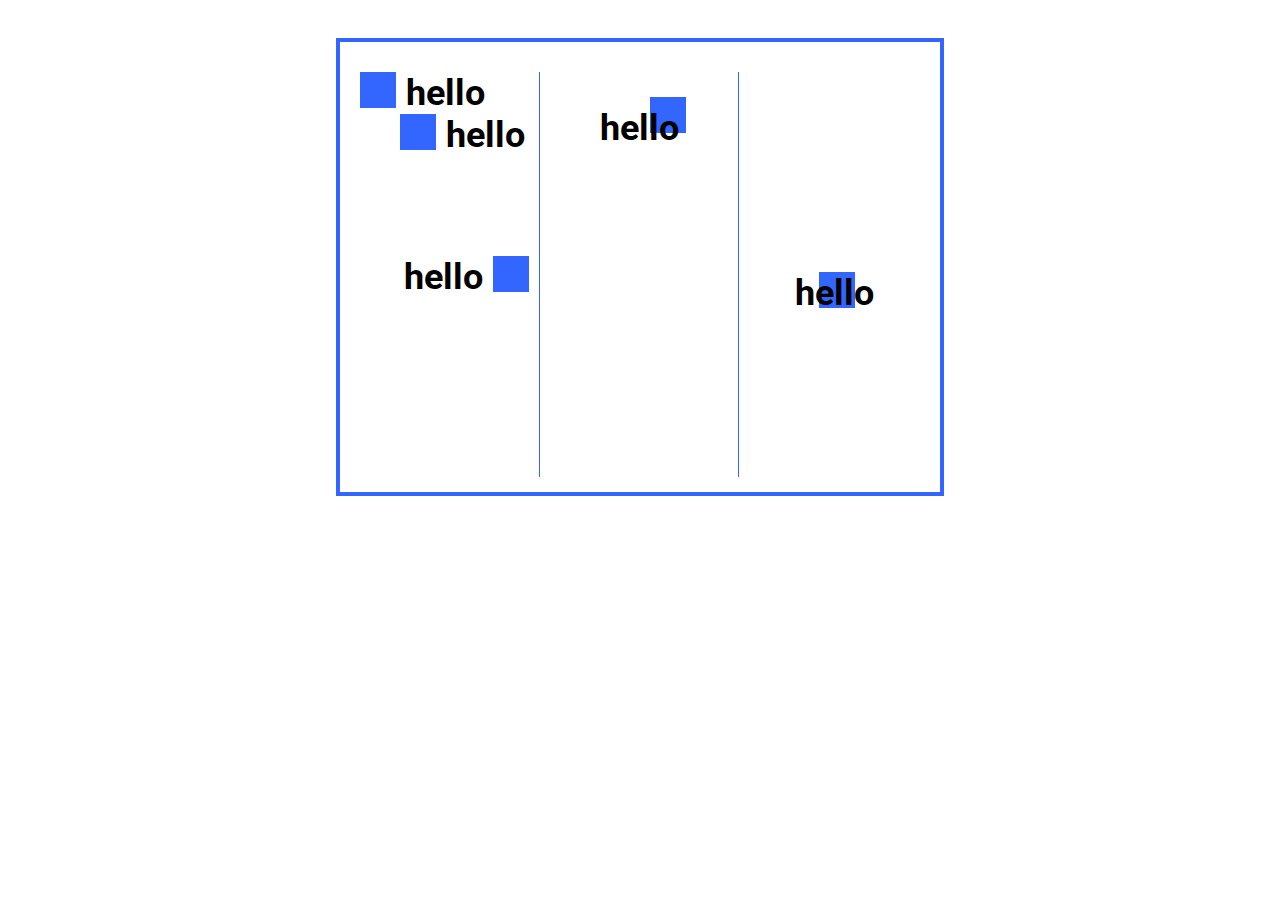
<file: index.html>
<!DOCTYPE html>
<html lang="en">
<head>
	<meta charset="UTF-8">
	<title>Document</title>
	<link href="https://fonts.googleapis.com/css?family=Roboto" rel="stylesheet">
	<link rel="stylesheet" href="style.css">
</head>
<body>
	<div class="wrapper">
		<div class="col">
			<div class="row-1">
				<div class="sq"></div>
				<span>hello</span>
				<div class="clearfix"></div>
			</div>
			<div class="row-2">
				<div class="sq"></div>
				<span>hello</span>
				<div class="clearfix"></div>
			</div>
			<div class="row-3">
				<div class="sq"></div>
				<span>hello</span>
				<div class="clearfix"></div>
			</div>
		</div>
		<div class="col border">
			<div class="row-4">
				<div class="sq"></div>
				<span>hello</span>
				<div class="clearfix"></div>
			</div>
			
		</div>

		<div class="col">
			<div class="row-5">
				<div class="sq"></div>
				<span>hello</span>
				<div class="clearfix"></div>
			</div>
			
		
		</div>
		<div class="clearfix"></div>

	</div>

</body>
</html>
</file>
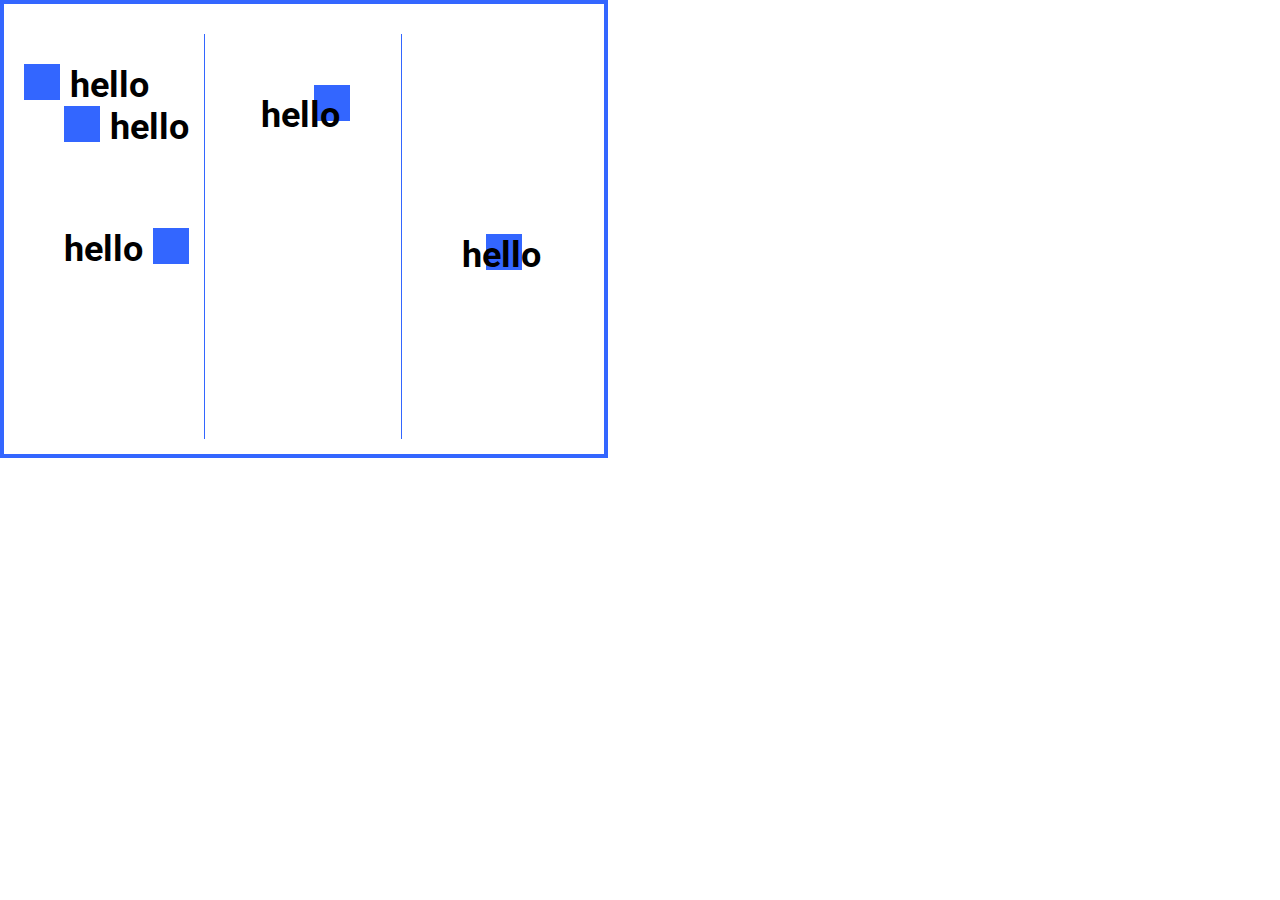
<file: index2.html>
<!DOCTYPE html>
<html lang="en">
<head>
	<meta charset="UTF-8">
	<title>Document</title>
	<link href="https://fonts.googleapis.com/css?family=Roboto" rel="stylesheet">
	<link rel="stylesheet" href="style2.css">
</head>
<body>
	<div class="wrapper">
		<div class="col">
			<div class="row-1">
				<div class="sq"></div>
				<span>hello</span>
				<div class="clearfix"></div>
			</div>
			<div class="row-2">
				<div class="sq"></div>
				<span>hello</span>
				<div class="clearfix"></div>
			</div>
			<div class="row-3">
			<span>hello</span>
				<div class="sq"></div>
				
				<div class="clearfix"></div>
			</div>
		</div>
		<div class="col border">
			<div class="row-4">
				<div class="sq"></div>
				<span>hello</span>
				<div class="clearfix"></div>
			</div>
			
		</div>

		<div class="col">
			<div class="row-5">
				<div class="sq"></div>
				<span>hello</span>
				<div class="clearfix"></div>
			</div>
			
		
		</div>
		<div class="clearfix"></div>

	</div>

</body>
</html>
</file>
<file: style.css>
*{
	margin: 0;
	padding: 0;
	font-family: 'Roboto', sans-serif;
}
.wrapper {
	height: 450px;
	width: 600px;
	border: 4px solid #3366ff;
	margin: 3% auto;
	position: relative;
}
.col {
	height: 90%;
	width: 33.1%;
	margin:5% 0;
	float: left;
}
.border {
	border-left: 1px solid #3366ff;
	border-right: 1px solid #3366ff;
}
.clearfix {
	clear: both;
}
.sq {
	height: 36px;
	width: 36px;
	background: #3366ff;
	float: left;
	margin: 0 10px;
}
span {
	float: left;
	font-size: 36px;
	font-weight: bold;
}
.row-1 {
	margin-left: 10px;
}
.row-2 {
	margin-left: 50px;
}
.row-3 {
	margin-top: 100px ;
}
.row-3 .sq, .row-3 span {
	float: right;
}
.row-4{
	margin-left: 60px;
	margin-top: 35px;
}

.row-4 .sq{
	z-index: -1;
	margin-left: 50px;
	top:55px;
	position: absolute;
}
.row-4 span{


}
.row-5{
	margin-top: 200px;
}
.row-5 .sq{
	z-index: -1;
	margin-left: 80px;
	
	position: absolute;
}
.row-5 span{
margin-left:56px;

}
</file>
<file: style2.css>
*{
	margin: 0;
	padding: 0;
	font-family: 'Roboto', sans-serif;
}
.wrapper {
	height: 450px;
	width: 600px;
	border: 4px solid #3366ff;
	display: inline-block;
}
.col {
	vertical-align: top;
	height: 90%;
	width: 32.7%;
	margin-top:5%;
	display:inline-block;
}
.border {
	border-left: 1px solid #3366ff;
	border-right: 1px solid #3366ff;
}
.clearfix {
	clear: both;
}
.sq {
	height: 36px;
	width: 36px;
	background: #3366ff;
	float: left;
	margin: 0 10px;
}
span {
	float: left;
	font-size: 36px;
	font-weight: bold;
}
.row-1 .sq .row-2 .sq .row-3 .sq .row-4 .sq .row-5 .sq{
	display: inline-block;
}
.row-1 {
	margin-left: 10px;
	margin-top: 30px;
}
.row-2 {
	margin-left: 50px;
}
.row-3 {
	margin-top: 80px ;
	margin-left: 60px;
}
.row-4 {
	margin-top: 60px ;
}
.row-4 .sq {
	position: relative;
	left: 99px;
    top: -9px;
    z-index: -1;
}
.row-5 {
	margin-top: 200px;
}
.row-5 .sq {
    position: relative;
    left: 70px;
    top: 0px;
    z-index: -1;
}
</file>
